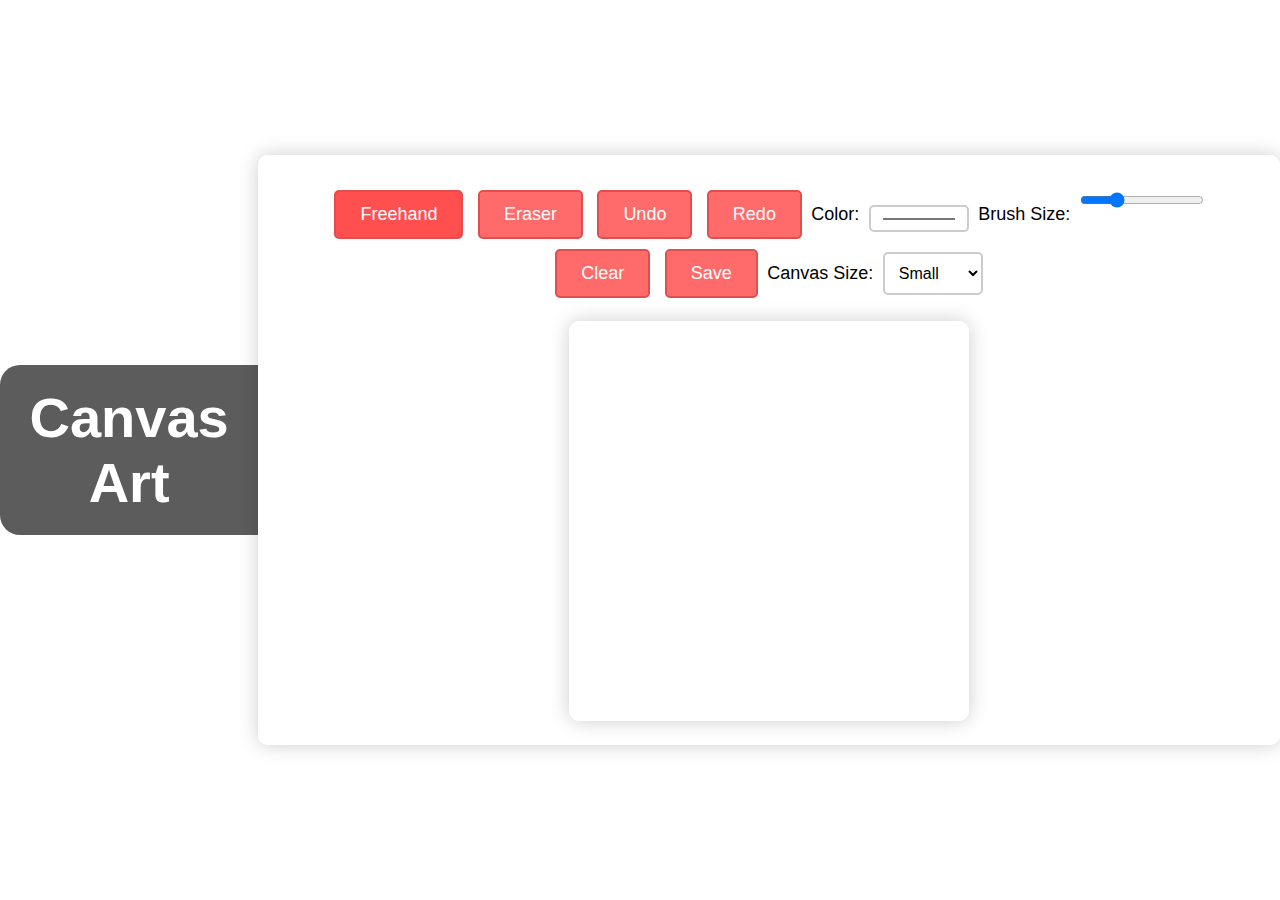
<file: index.html>
<!DOCTYPE html>
<html lang="en">
<head>
    <meta charset="UTF-8">
    <meta name="viewport" content="width=device-width, initial-scale=1.0">
    <title>Canvas Art</title>
    <link rel="stylesheet" href="style.css">
</head>
<body>
    <header>
        <h1>Canvas Art</h1>
    </header>
    <div class="container">
        <div id="controls">
            <button id="freehandButton" class="active">Freehand</button>
            <button id="eraserButton">Eraser</button>
            <button id="undoButton">Undo</button>
            <button id="redoButton">Redo</button>
            <label for="colorPicker">Color:</label>
            <input type="color" id="colorPicker" value="#000000">
            <label for="brushSize">Brush Size:</label>
            <input type="range" id="brushSize" min="1" max="20" value="5">
            <button id="clearButton">Clear</button>
            <button id="saveButton">Save</button>
            <label for="canvasSize">Canvas Size:</label>
            <select id="canvasSize">
                <option value="400">Small</option>
                <option value="600">Medium</option>
                <option value="800">Large</option>
            </select>
        </div>
        
        <br>
        <canvas id="canvas" width="400" height="400"></canvas>
    </div>
    <script src="script.js"></script>
</body>
</html>
</file>
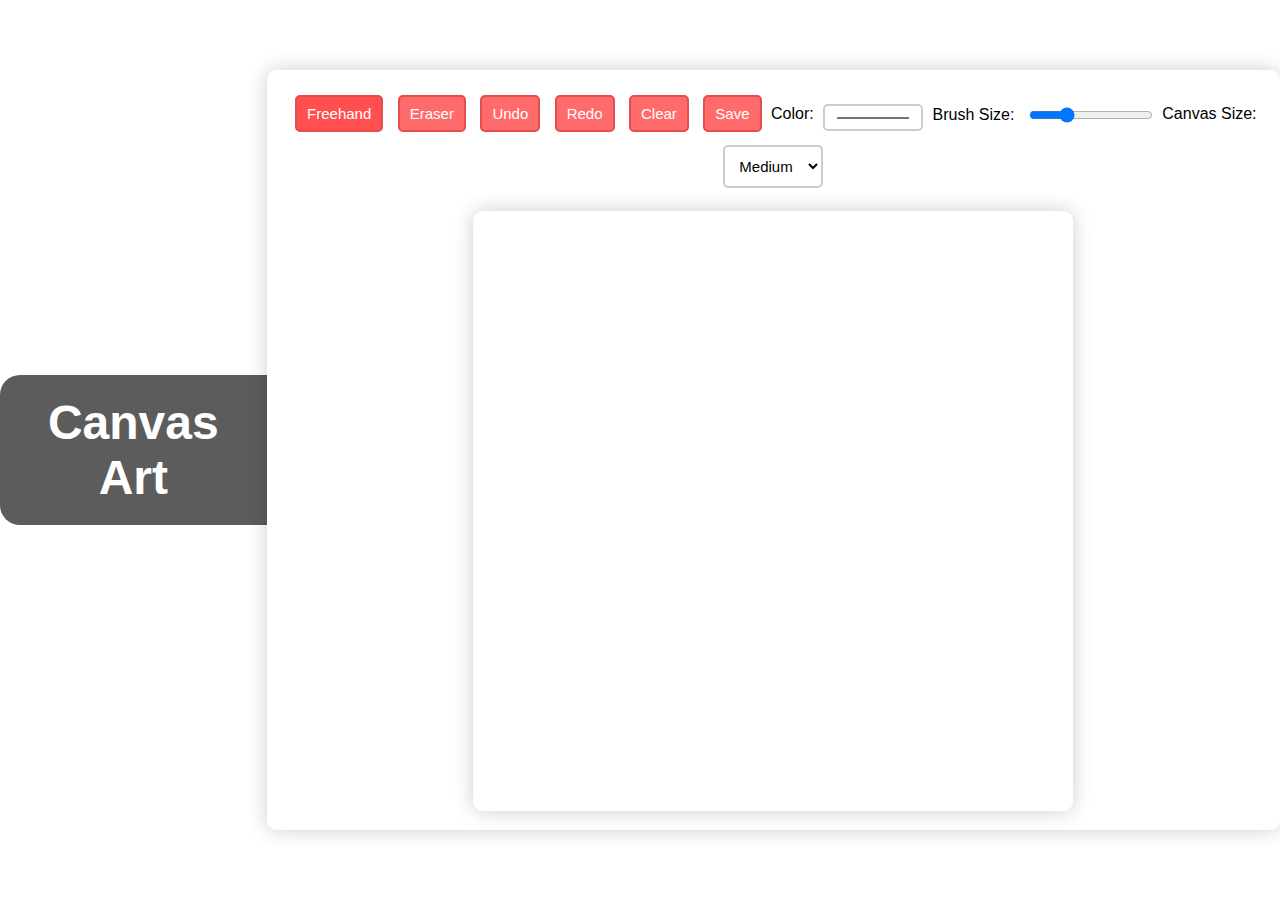
<file: deploy/index.html>
<!DOCTYPE html>
<html lang="en">
<head>
    <meta charset="UTF-8">
    <meta name="viewport" content="width=device-width, initial-scale=1.0">
    <title>Canvas Art</title>
    <link rel="stylesheet" href="style.css">
</head>
<body>
    <header>
        <h1>Canvas Art</h1>
    </header>
    <div class="container">
        <div id="controls">
            <button id="freehandButton" class="active">Freehand</button>
            <button id="eraserButton">Eraser</button>
            <button id="undoButton">Undo</button>
            <button id="redoButton">Redo</button>
            <button id="clearButton">Clear</button>
            <button id="saveButton">Save</button>
            <label for="colorPicker">Color:</label>
            <input type="color" id="colorPicker" value="#000000">
            <label for="brushSize">Brush Size:</label>
            <input type="range" id="brushSize" min="1" max="20" value="5">
            <label for="canvasSize">Canvas Size:</label>
            <select id="canvasSize">
                <option value="400">Small</option>
                <option value="600" selected>Medium</option>
                <option value="800">Large</option>
            </select>
        </div>
        
        <br>
        <canvas id="canvas" width="400" height="400"></canvas>

    </div>
    <script src="script.js"></script>
</body>
</html>
</file>
<file: deploy/style.css>
body, h1 {
  margin: 0;
  padding: 0;
}

/* Global styles */
body {
  font-family: 'Segoe UI', Tahoma, Geneva, Verdana, sans-serif;
  background: url('https://images.pexels.com/photos/1292241/pexels-photo-1292241.jpeg?auto=compress&cs=tinysrgb&w=1260&h=750&dpr=1') center center fixed;
  background-size: cover;
  display: flex;
  justify-content: center;
  align-items: center;
  height: 100vh;
  margin: 0;
  overflow: hidden; 
}

header {
  border-top-left-radius : 20px;
  border-bottom-left-radius : 20px;
  background-color: rgba(51, 51, 51, 0.8);
  color: white;
  text-align: center;
  padding: 20px;
  font-size: 24px;
}

.container {
  max-width: 180vh; 
  max-height: 80vh; 
  background-color: rgba(255, 255, 255, 0.9);
  border-radius: 10px;
  box-shadow: 0 0 20px rgba(0, 0, 0, 0.2);
  padding: 20px;
  text-align: center;
  margin: 0px; 
  overflow: auto; 
}

/* Button styles */
button {
  background-color: #ff6b6b;
  color: white;
  border: none;
  border-radius: 5px;
  padding: 8px 10px;
  cursor: pointer;
  margin: 5px;
  font-size: 15px;
  transition: background-color 0.3s ease-in-out;
  border: 2px solid #e44d4d;
}

button.active {
  background-color: #ff4f4f;
}

button:hover {
  background-color: #e44d4d;
}

/* Label and input styles */
label {
  font-size: 16px;
}

input[type="color"],
input[type="range"],
select {
  border: none;
  border-radius: 5px;
  padding: 10px;
  margin: 5px;
  font-size: 15px;
  width: 100px;
  background-color: rgba(255, 255, 255, 0.8);
  border: 2px solid #ccc;
}
/* Update the CSS for brush size input and icon */
input[type="range"] {
  vertical-align: middle; 
  border: none;
  border-radius: 5px;
  padding: 10px;
  margin: 5px;
  font-size: 15px;
  width: 100px;
  background-color: rgba(255, 255, 255, 0.8);
  border: 2px solid #ccc;
}

label[for="brushSize"] {
  vertical-align: middle; 
  font-size: 16px;
  margin-right: 5px;
}


/* Canvas styles */
canvas {
  border-radius: 10px;
  background-color: rgba(255, 255, 255, 0.9);
  box-shadow: 0 0 20px rgba(0, 0, 0, 0.2);
}
</file>
<file: style.css>
/* Reset some default styles */
body, h1 {
  margin: 0;
  padding: 0;
}

/* Global styles */
body {
  font-family: 'Segoe UI', Tahoma, Geneva, Verdana, sans-serif;
  background: url('https://images.pexels.com/photos/1292241/pexels-photo-1292241.jpeg?auto=compress&cs=tinysrgb&w=1260&h=750&dpr=1') center center fixed;
  background-size: cover;
  display: flex;
  justify-content: center;
  align-items: center;
  height: 100vh;
  margin: 0;
  overflow: hidden; /* Hide horizontal scrollbar */
}

header {
  border-top-left-radius : 20px;
  border-bottom-left-radius : 20px;
  background-color: rgba(51, 51, 51, 0.8);
  color: white;
  text-align: center;
  padding: 20px;
  font-size: 28px;
}

.container {
  max-width: 200vh; 
  max-height: 80vh; 
  background-color: rgba(255, 255, 255, 0.9);
  border-radius: 10px;
  box-shadow: 0 0 20px rgba(0, 0, 0, 0.2);
  padding: 20px;
  text-align: center;
  margin: 0px; /* Add some margin to center the container on the background */
  overflow: auto; /* Add vertical scrolling when content exceeds container height */
}

/* Button styles */
button {
  background-color: #ff6b6b;
  color: white;
  border: none;
  border-radius: 5px;
  padding: 12px 24px;
  cursor: pointer;
  margin: 5px;
  font-size: 18px;
  transition: background-color 0.3s ease-in-out;
  border: 2px solid #e44d4d;
}

button.active {
  background-color: #ff4f4f;
}

button:hover {
  background-color: #e44d4d;
}

/* Label and input styles */
label {
  font-size: 18px;
}

input[type="color"],
input[type="range"],
select {
  border: none;
  border-radius: 5px;
  padding: 10px;
  margin: 5px;
  font-size: 16px;
  width: 100px;
  background-color: rgba(255, 255, 255, 0.8);
  border: 2px solid #ccc;
}

/* Canvas styles */
canvas {
  border-radius: 10px;
  background-color: rgba(255, 255, 255, 0.9);
  box-shadow: 0 0 20px rgba(0, 0, 0, 0.2);
}
</file>
